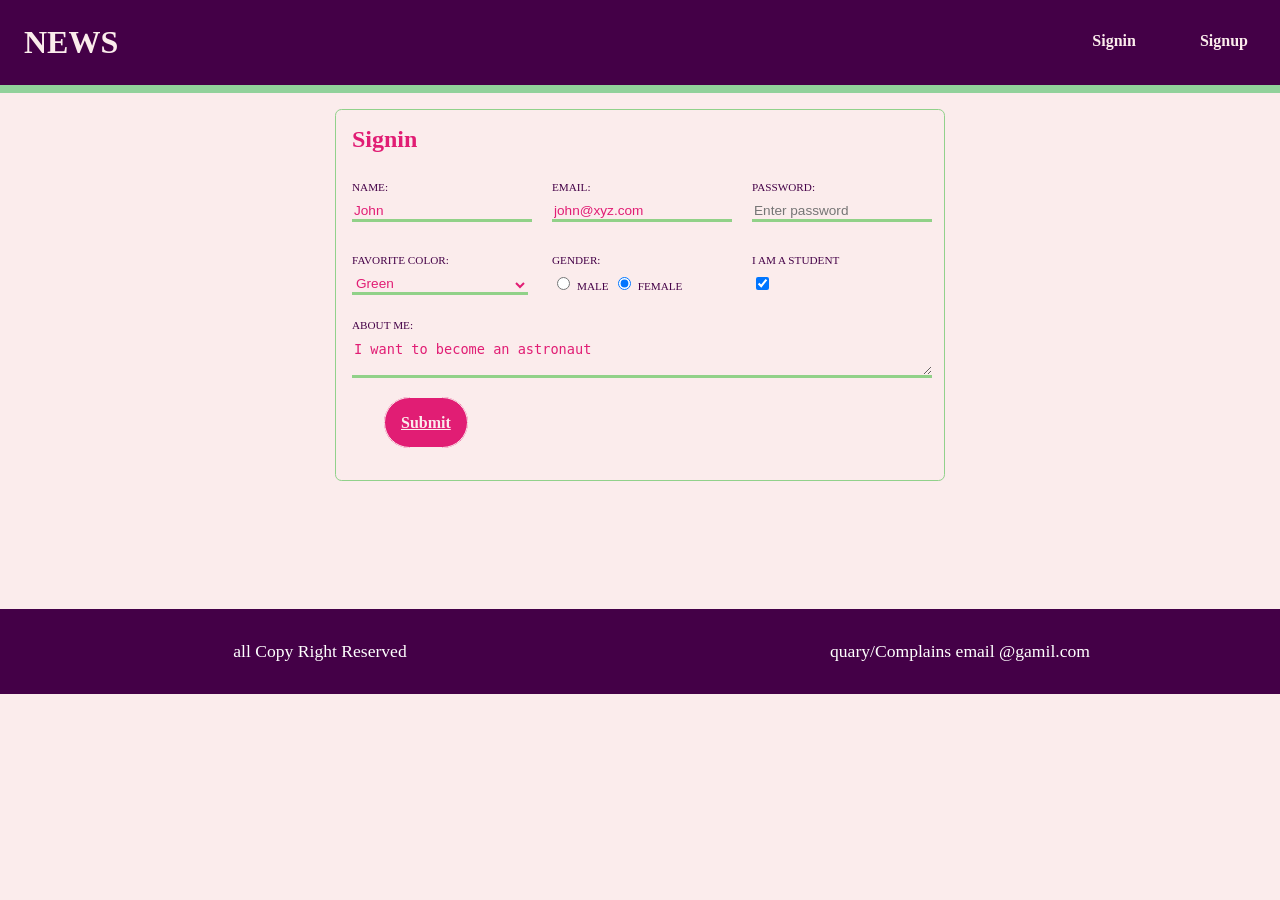
<file: index.html>
<!doctype html>
<html>
    <head>
        <title>Signup</title>
        <link rel="stylesheet" href="signup.css">
    </head>
    <body>
        <div class="header">
            <h1 class="logo">NEWS</h1>
            <a class="nav-link" href="news-display-grid.html">Signin</a>
            <a class="nav-link" href="news.signup.html">Signup</a>
        </div>



        <div class="signup-container">
            <h2 class="heading">Signin</h2>
        
            <form method="post" action="">
                
           
                <div class="form-element-container">
                        <div class="form-element">
                           <label for="name">Name:</label>
                           <input type="text" placeholder="Enter name" value="John" id="name" name="name">
                        </div>



                        <div class="form-element">
                          <label for="email">Email:</label>
                          <input type="text" placeholder="Enter email" value="john@xyz.com" id="email" name="email">
                        </div>

                        <div class="form-element">
                          <label for="password">Password:</label>
                          <input type="password" placeholder="Enter password" id="password" name="password">
                        </div>

                        <div class="form-element">
                             <label for="color">Favorite Color:</label>
                             <select id="color" name="color">
                                  <option>Red</option>
                                  <option selected>Green</option>
                                  <option>Blue</option>
                            </select>
                        </div>


                        <div class="form-element">
                            <label for="">Gender:</label>
                              <input type="radio" name="gender" id="male" value="M"> 
                              <label class="label-radio" for="male">Male</label>
                              <input type="radio" name="gender" id="female" value="F" checked>
                              <label class="label-radio" for="female">Female</label>
                        </div>


                        <div class="form-element">
                               <label for="student">I am a Student </label>
                               <input type="checkbox" id="student" name="student" value="Y" checked>
                        </div>


                </div>

                         
                        <div class="form-element">
                           <label for="about">About me: </label>
                           <textarea id="about" name="about">I want to become an astronaut</textarea>
                        </div>

                          
            
            
            </form>

                          <div class="submit-button">
                            <a href="news-display-grid.html" class="submit">Submit</a>
                          </div>
    
        </div>

        <footer>
            <div class="footer">
                <div class="footer-element">all Copy Right Reserved</div>
                <div class="footer-element">quary/Complains email @gamil.com</div>
            </div>
        </footer>
    </body>
</html>
</file>
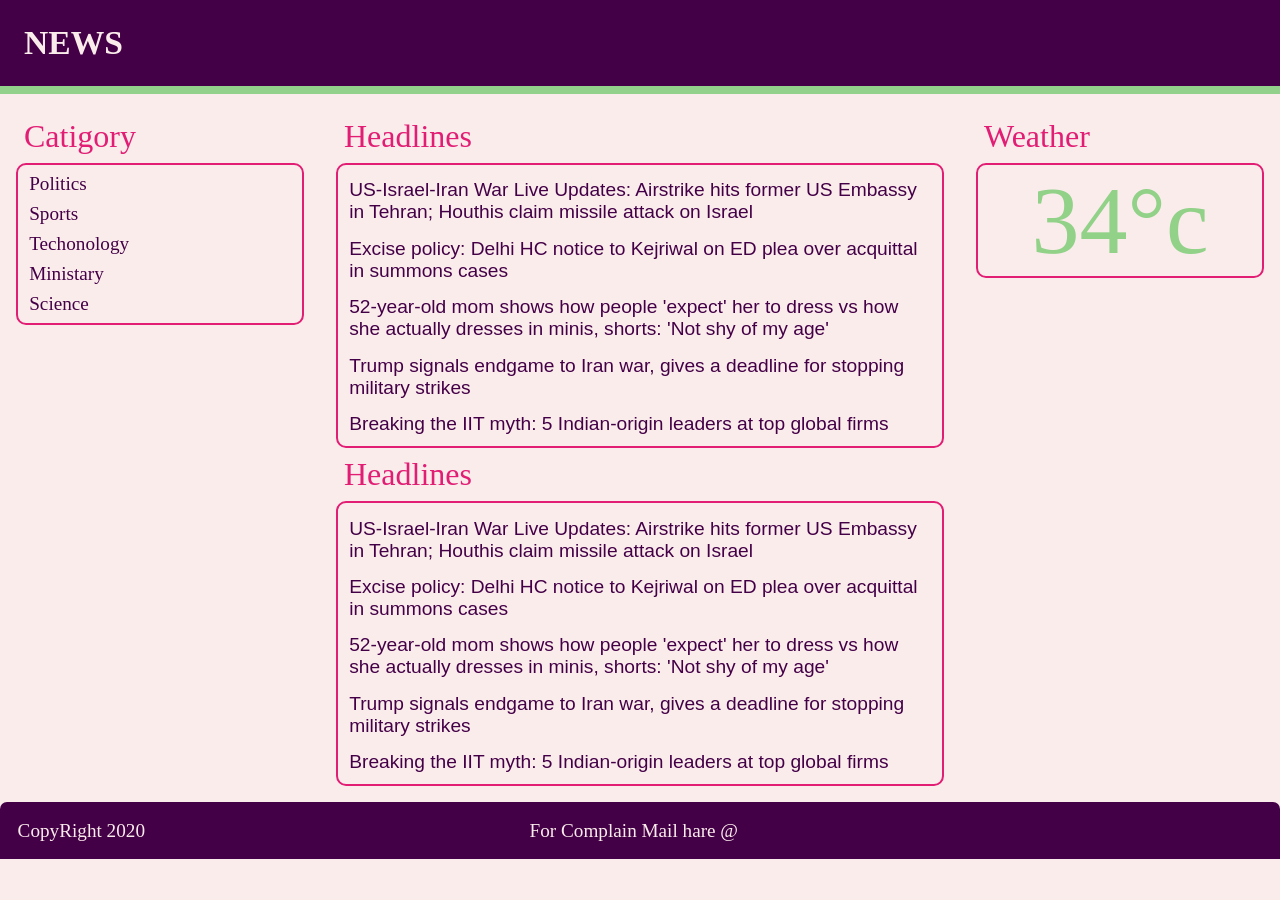
<file: news-display-grid.html>
<!DOCTYPE html>
<html lang="en">
<head>
    <meta charset="UTF-8">
    <meta name="viewport" content="width=device-width, initial-scale=1.0">
    <title>Document</title>
    <link rel="icon" href="launch.jpg">
    <link rel="stylesheet" href="news-display-grid.css">
</head>
<body>
    <div class="header">
        <header class="header-element">NEWS</header>
    </div>

    <div class="body">


       <!--category section -->
        <div class="category-column">
            <div class="category-heading">Catigory</div>
                <div class="category-item-box">
                   <div class="category-item">Politics</div>
                   <div class="category-item">Sports</div>
                   <div class="category-item">Techonology</div>
                   <div class="category-item">Ministary</div>
                   <div class="category-item"><a class="link" href="news.html">Science</a></div>
                </div>


        </div>    
        
        

        <!--headline section-->

        <div class="headline-column">
             <div class="headline-head">Headlines</div>
             <div class="headline-item-box">
                <div class="headline-item">US-Israel-Iran War Live Updates: Airstrike hits former US Embassy in Tehran; Houthis claim missile attack on Israel</div>
                <div class="headline-item">Excise policy: Delhi HC notice to Kejriwal on ED plea over acquittal in summons cases</div>
                <div class="headline-item">52-year-old mom shows how people 'expect' her to dress vs how she actually dresses in minis, shorts: 'Not shy of my age'</div>
                <div class="headline-item">Trump signals endgame to Iran war, gives a deadline for stopping military strikes</div>
                <div class="headline-item">Breaking the IIT myth: 5 Indian-origin leaders at top global firms</div>
             </div>



             <!--Headline Part two-->

             <div class="headline-head">Headlines</div>
             <div class="headline-item-box">
                <div class="headline-item">US-Israel-Iran War Live Updates: Airstrike hits former US Embassy in Tehran; Houthis claim missile attack on Israel</div>
                <div class="headline-item">Excise policy: Delhi HC notice to Kejriwal on ED plea over acquittal in summons cases</div>
                <div class="headline-item">52-year-old mom shows how people 'expect' her to dress vs how she actually dresses in minis, shorts: 'Not shy of my age'</div>
                <div class="headline-item">Trump signals endgame to Iran war, gives a deadline for stopping military strikes</div>
                <div class="headline-item">Breaking the IIT myth: 5 Indian-origin leaders at top global firms</div>
             </div>


        </div>    
        
        

        <!--weathercolumn start-->


        <div class="weather-column">

            <div class="weather-heading">Weather</div>
            <div class="weather-item-box">
                <div class="weather-item">34&degc</div>
                
            </div>
        </div>






    </div>



     <!--footer Section Start-->
        <footer class="footer-column">

            <div class="footer-item">CopyRight 2020 </div>
            <div class="footer-item"><a class="footer-item-mail" href="mailto:Sujay.29042001@gmail.com">For Complain Mail hare @</a></div>
        </footer>

    


    
</body>
</html>
</file>
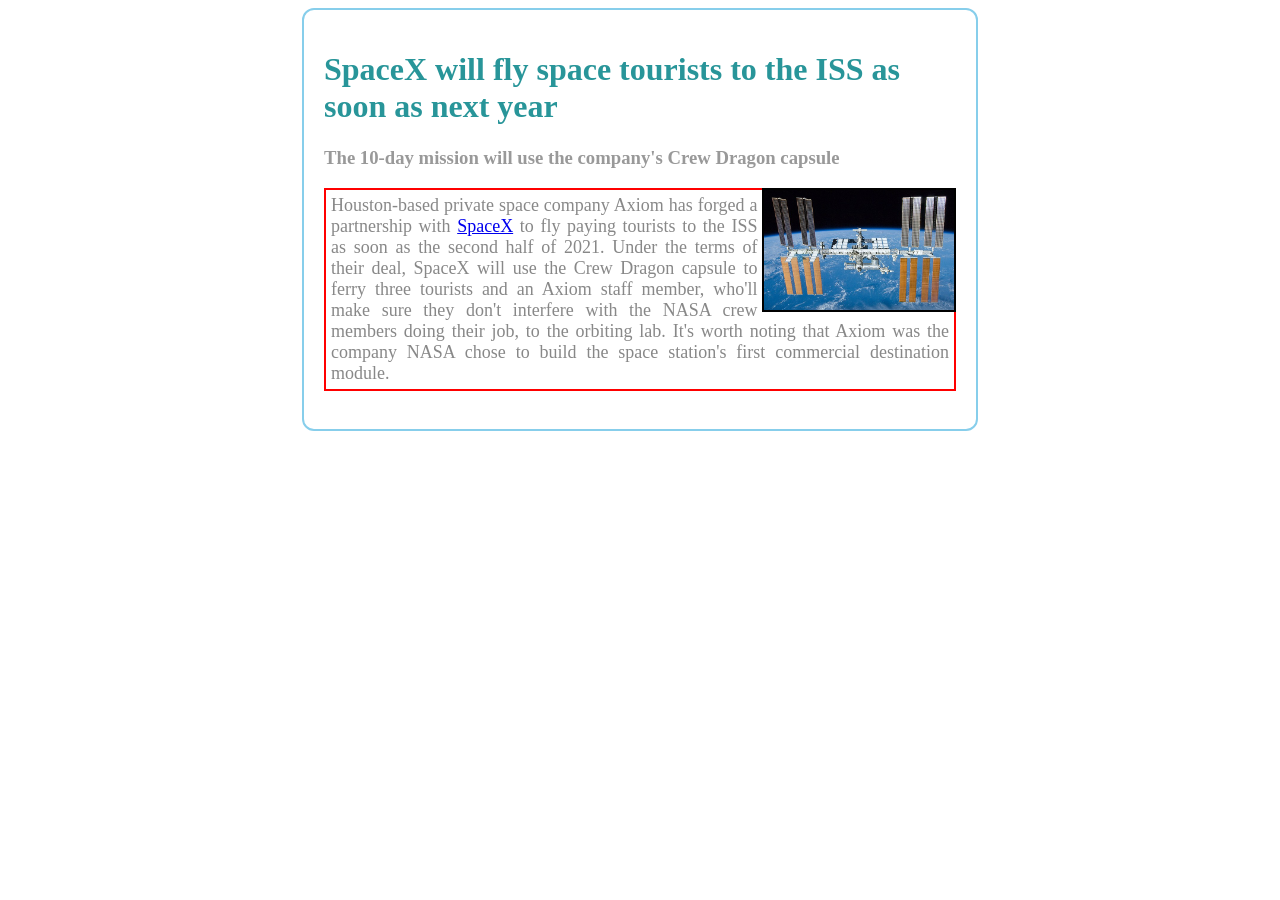
<file: news.html>
<!doctype html>
<html>
    <head>
        <title>News</title>
        <link rel="stylesheet" href="news.css">
    </head>
    <body>
        <div class="article">
            <!-- Heading -->
            <h1 class="heading">
                 SpaceX will fly space tourists to the ISS as soon as next year
            </h1>


            <h3 class="sub_heading">
                 The 10-day mission will use the company's Crew Dragon capsule
            </h3>


		        <img class="article_image" src="iss.jpg" alt="">
            <p class="article_text">
                Houston-based private space company Axiom has forged a partnership with <a href="https://en.wikipedia.org/wiki/SpaceX">SpaceX</a> to fly paying tourists to the ISS as soon as the second half of 2021. Under the terms of their deal, SpaceX will use the Crew Dragon capsule to ferry three tourists and an Axiom staff member, who'll make sure they don't interfere with the NASA crew members doing their job, to the orbiting lab. It's worth noting that Axiom was the company NASA chose to build the space station's first commercial destination module.
            </p>
        </div>
    </body>
</html>
</file>
<file: signup.css>
body{
    background-color: #fbecec;
    margin: 0px;
}



.header{
    background-color: #440047;
    border-bottom: 0.5rem solid #91d19b;
    display: grid;
    grid-template-columns: 10fr 1fr 1fr;

}

.logo{
    color: #fbecec;
    padding: 1.5rem;
    margin: 0px;
}

.nav-link{
    padding: 2rem;
    font-weight: bold;
    color: #fbecec;
    text-decoration: none;
}

.nav-link:hover{
    color: #e11d74;


}

.container{
    display: grid;
    grid-template-columns: 1fr 2fr 1fr;
    grid-gap: 3rem;
    padding: 1rem;
}

.signup-container{
    width: 36rem;
    border: 0.1rem solid #91d18b;
    border-radius: 0.4rem;
    padding: 1rem;
    margin: auto;

    margin-top: 1rem;
    margin-bottom: 1rem;
}

.heading{
    color: #e11d74;
    margin-top: 0rem;
    
}

label{
    display: block;
    margin-top: 0.5rem;
    margin-bottom: 0.5rem ;
    font-size: 0.7rem;
    text-transform: uppercase;
    color: #440047;

}

.label-radio{
    display: inline;
}

.form-element-container{
    display: grid;
    grid-template-columns: 1fr 1fr 1fr;
    grid-gap: 1.5rem;
    padding-bottom: 1rem;
}

input[type="text"],input[type="password"],select,textarea{
    width: 100%;
    font-size: 0.85rem;
    border: none;
    border-bottom: 0.2rem solid #91d188;
    background-color: #fbecec;
    outline: none;
    color: #e11d74;
}

input[type="text"]:focus,input[type="password"]:focus,select:focus,textarea:focus{
    border-bottom: 0.2rem solid #e11d74;

}

.submit-button{
    padding: 2rem;
}

.submit{
    background-color: #e11d74;
    padding: 1rem;
    color: #fbecec;
    font-weight: bold;
    border: 0.1rem solid #fbecec;
    margin-top: 1rem;
    cursor: pointer;
    border-radius: 2rem;
    font-size: 1rem;
   
  
}

.submit:hover{
    background-color: #fbecec;
    color: #e11d74;
}

.footer{
    margin-top: 8rem;
    display: grid;
    grid-template-columns: 1fr 1fr;
    text-align: center;
   
    background-color: #440047;
}

.footer-element{
    margin: 2rem;
    font-size: 1.1rem;
    color: white;
}

.footer-element:hover{
    color: #e11d74;
    cursor: pointer;
}
</file>
<file: news-display-grid.css>
body{
    margin: 0px;
    background-color: #fbecec;
}

.header{
 
    padding: 1.5rem;
    font-size: 2.1rem;
    font-weight: bold;
    background-color: #440047;
    border-bottom: 0.5rem solid #91d18b;
    color: #fbecec;
    
    

}
.header-element{
    font-family: serif;
    
    
}
.body{

    
    
    display: grid;
    grid-template-columns: 1fr 2fr 1fr;
    
    
}
.category-column{
    margin: 1rem;
   

    
    

}
.category-heading{
    padding: 0.5rem;
      font-size: 2rem;
       color: #e11d74;
}

.category-item-box{

    
    border: 2px solid #e11d74;
    border-radius: 10px;
    font-size: 1.2rem;

    
}

.category-item{
    
    margin: 0.5rem;
    margin-left: 0.7rem;
    color: #440047;
   
    
}

.category-item:hover{
    

    color: #e11d74;
    cursor: pointer;
   
    
}

.link{
    text-decoration: none;
    color: #440047;
}

.link:hover{
    color: #e11d74;
    cursor: pointer;

}

/*headline column begin*/



.headline-column{
    margin: 1rem;
   
    
}

.headline-head{
   
    padding: 0.5rem;
    color: #e11d74;
    font-size: 2rem;

}

.headline-item-box{
   
    border: 2px solid #e11d74;
     border-radius: 10px;
    font-size: 1.2rem;

}

.headline-item{
    margin: 0.7rem;
    font-family: sans-serif;
    color: #440047;
    margin-top: 0.9rem;

}

.headline-item:hover{
   
   
    color: #e11d74;
    cursor: pointer;
   

}



/*weather column start*/

.weather-column{

    margin: 1rem;
     
    
}

.weather-heading{
     padding: 0.5rem;
    color: #e11d74;
    font-size: 2rem;
}

.weather-item-box{
    border: 2px solid #e11d74;
     border-radius: 10px;
   
}

.weather-item{
    text-align: center;
    color: #91d188;
    font-size: 6rem;

}



/*footer section start*/
.footer-column{
    display: grid;
    grid-template-columns: 4fr 6fr;

    border-top-left-radius: 7px;
    border-top-right-radius: 7px;
    background-color: #440047;
    
}

.footer-item{
    


   
    color: #fbecec;
    font-size: 1.2rem;
    margin: 1.1rem;
}


.footer-item-mail{
    color: #fbecec;
    text-decoration: none;
}



.footer-item-mail:hover{
     color: #e11d74;
    cursor: pointer;
    text-decoration: none;

}
</file>
<file: news.css>
.article{
    border: 2px solid skyblue;
    border-radius: 12px;
    width: 50%;
    margin: auto;
    padding: auto;
    padding: 20px;


}

.article_image{
    border: 2px solid black;
  
    margin-left: 5px;
    width: 30%;
    float: right;
}

.heading{
    color: #289599;
}

.sub_heading{

    color: #999999;
}

.article_text{
    font-size: 18px;
    border: 2px solid red;
    padding: 5px;
    color: #888;
    text-align: justify;
}
</file>
